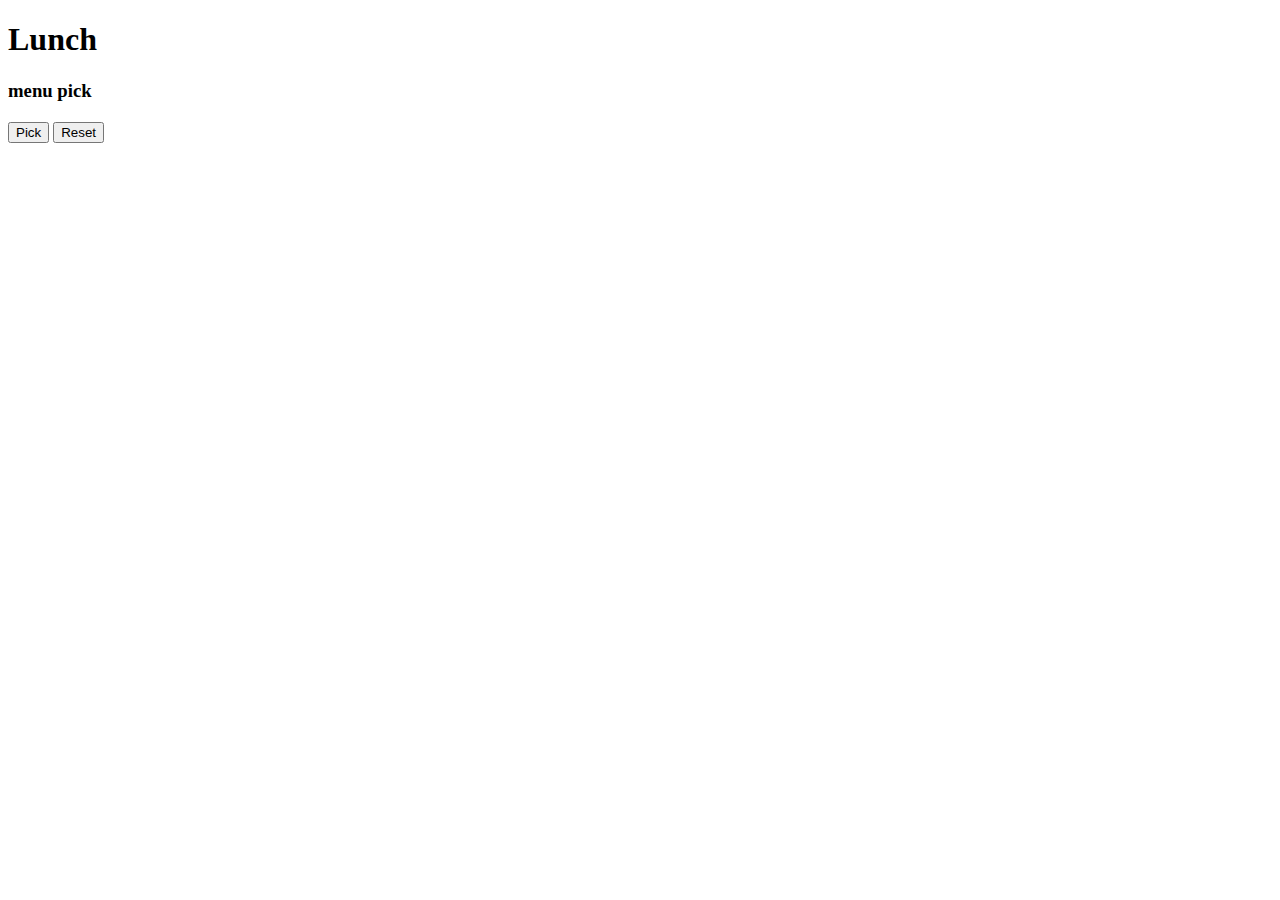
<file: index.html>
<!DOCTYPE html>
<html lang="en">

<head>
    <meta charset="UTF-8">
    <meta http-equiv="X-UA-Compatible" content="IE=edge">
    <meta name="viewport" content="width=device-width, initial-scale=1.0">
    <link rel="stylesheet" href="" />
    <title></title>
</head>

<body>
    <div class="container">
        <div class="receipt">
            <div class="title_txt">
                <h1>Lunch</h1>
                <h3>menu pick</h3>
            </div>
            <div class="menu_pick">
                <h2></h2>
            </div>
            <div class="menu_slot">
                <div class="slot_wrap">
                    <ul></ul>
                </div>
            </div>
            <div class="btn_area">
                <button onclick="mealIs()">Pick</button>
                <button onclick="reset()">Reset</button>
            </div>
        </div>
    </div>
    <script type="text/javascript" defer src="./js/random.js"></script>
</body>

</html>
</file>
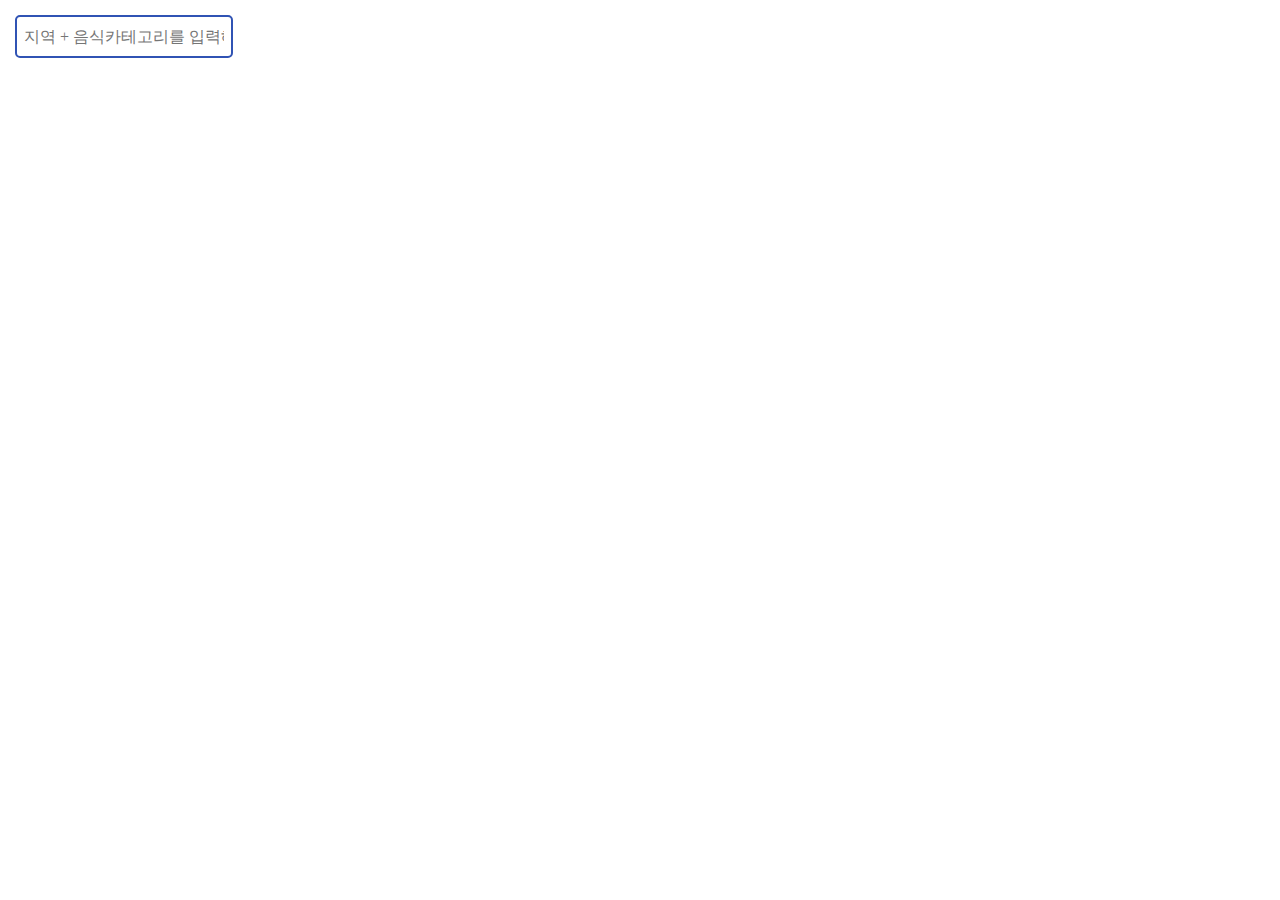
<file: kakakoMap/map.html>
<!DOCTYPE html>
<html lang="en">

<head>
    <meta charset="UTF-8">
    <meta http-equiv="X-UA-Compatible" content="IE=edge">
    <meta name="viewport" content="width=device-width, initial-scale=1.0">
    <title>Keyword search map in kakaoMap</title>
    <link rel="stylesheet" type="text/css" href="./style.css" />
    <link rel="stylesheet" type="text/css" href="./common.css" />
</head>

<body>
    <div class="wrap">
        <div id="map" class="map_wrap" style="width:100%; height:100vh;"></div>
        <div id="menu_guide" class="bg-white">
            <div class="wrap">
                <div class="menu_option">
                    <form onsubmit="searchPlaces(); return false;">
                        <input type="text" placeholder="지역 + 음식카테고리를 입력해주세요." id="keyword" size="20">
                    </form>
                </div>
                <ul id="placesList"></ul>
                <div id="pagination"></div>
            </div>
        </div>  
    </div>
    <script type="text/javascript"
        src="//dapi.kakao.com/v2/maps/sdk.js?appkey=a040d0a27862385b136aaf1103e66fbf&libraries=services,clusterer,drawing">
    </script>
    <script type="text/javascript" src="./searchMap.js"></script>
</body>

</html>
</file>
<file: kakakoMap/style.css>
*,
*::before,
*::after {
    box-sizing: border-box;
}

* {
    margin: 0;
    padding: 0;
    border: 0 solid transparent;
}

html {
    -webkit-text-size-adjust: 100%;
}

body {
    min-height: 100vh;
    line-height: 1;
    text-rendering: optimizeSpeed;
}

img,
svg,
video,
canvas,
audio,
iframe,
embed,
object {
    display: block;
    max-width: 100%;
}


input,
button,
textarea,
select {
    font: inherit;
    line-height: inherit;
    color: inherit;
}


table {
    border-collapse: collapse;
    border-spacing: 0;
}


button,
[role="button"] {
    cursor: pointer;
    background-color: transparent;
    -webkit-tap-highlight-color: transparent;
}

[role="button"]:focus {
    outline: 0;
}

a {
    cursor: pointer;
    color: inherit;
    text-decoration: inherit;
    -webkit-tap-highlight-color: transparent;
}

h1,
h2,
h3,
h4,
h5,
h6 {
    font-size: inherit;
    font-weight: inherit;
}

ol,
ul {
    list-style: none;
}

::-moz-placeholder {
    opacity: 1;
}

textarea {
    vertical-align: top;
    overflow: auto;
}

[type='checkbox'],
[type='radio'] {
    -webkit-appearance: none;
    -moz-appearance: none;
    appearance: none;
}

[type='checkbox']:focus,
[type='radio']:focus {
    outline: 0
}


@media (prefers-reduced-motion: reduce) {
    html:focus-within {
        scroll-behavior: auto;
    }

    *,
    *::before,
    *::after {
        animation-duration: 0.01ms !important;
        animation-iteration-count: 1 !important;
        transition-duration: 0.01ms !important;
        scroll-behavior: auto !important;
    }
}
</file>
<file: kakakoMap/common.css>
.wrap {display: flex;}

.map_wrap a,
.map_wrap a:hover,
.map_wrap a:active {
    color: #000;
    text-decoration: none;
}

.map_wrap {
    position: relative;
    width: 100%;
    height: 500px;
}

#menu_guide {
    position: absolute;
    top: 0;
    left: 0;
    bottom: 0;
    min-width: 390px;
    height: 100%;
    padding: 15px;
    box-sizing: border-box;
    overflow-y: auto;
    background: rgba(255, 255, 255, 255);
    z-index: 1;
    font-size: 1rem;
}

.bg_white {background:#fff;}

#menu_guide > div.wrap {height: 100%;}
#menu_guide .menu_option {text-align: center;}
#menu_guide form, input {width: 100%;}
#menu_guide input {border: 2px solid #3053b4;  border-radius: 5px; padding: 0 7px; box-sizing: border-box; height: 43px; line-height: 42px;}
#menu_guide input:focus {outline: none !important; border-color: #3053b4;}
#menu_guide input:focus::-webkit-input-placeholder {opacity: 0; }
#menu_guide .menu_option p {margin:10px 0;}  
#menu_guide .menu_option button {margin-left:5px;}

#placesList {padding: 1rem 0 0;}
#placesList li {list-style: none;}
#placesList .item {position:relative; border-bottom:1px solid #eee; overflow: hidden;cursor: pointer;}
#placesList .item span {display: block;}
#placesList .item h5, #placesList .item .info {text-overflow: ellipsis;overflow: hidden;white-space: nowrap;}

#placesList .info {padding:0px 0 10px 45px; margin-top: 10px;}
#placesList .info {font-size:.8rem; line-height: 1.6;}
#placesList .info .gray {color:#8a8a8a;}
#placesList .info .jibun {padding-left:26px;background:url(https://t1.daumcdn.net/localimg/localimages/07/mapapidoc/places_jibun.png) no-repeat;}
#placesList .info .tel {color:#009900;}
#placesList .item .markerbg {position:absolute; width:36px; height:37px; margin-top: 10px; background:url(https://t1.daumcdn.net/localimg/localimages/07/mapapidoc/marker_number_blue.png) no-repeat;}
#placesList .item .marker_1 {background-position: 0 -10px;}
#placesList .item .marker_2 {background-position: 0 -56px;}
#placesList .item .marker_3 {background-position: 0 -102px}
#placesList .item .marker_4 {background-position: 0 -148px;}
#placesList .item .marker_5 {background-position: 0 -194px;}
#placesList .item .marker_6 {background-position: 0 -240px;}
#placesList .item .marker_7 {background-position: 0 -286px;}
#placesList .item .marker_8 {background-position: 0 -332px;}
#placesList .item .marker_9 {background-position: 0 -378px;}
#placesList .item .marker_10 {background-position: 0 -423px;}
#placesList .item .marker_11 {background-position: 0 -470px;}
#placesList .item .marker_12 {background-position: 0 -516px;}
#placesList .item .marker_13 {background-position: 0 -562px;}
#placesList .item .marker_14 {background-position: 0 -608px;}
#placesList .item .marker_15 {background-position: 0 -654px;}

#pagination {margin:10px auto;text-align: center;}
#pagination a {display:inline-block;margin-right:10px;}
#pagination .on {font-weight: bold; cursor: default;color:#777;}
</file>
